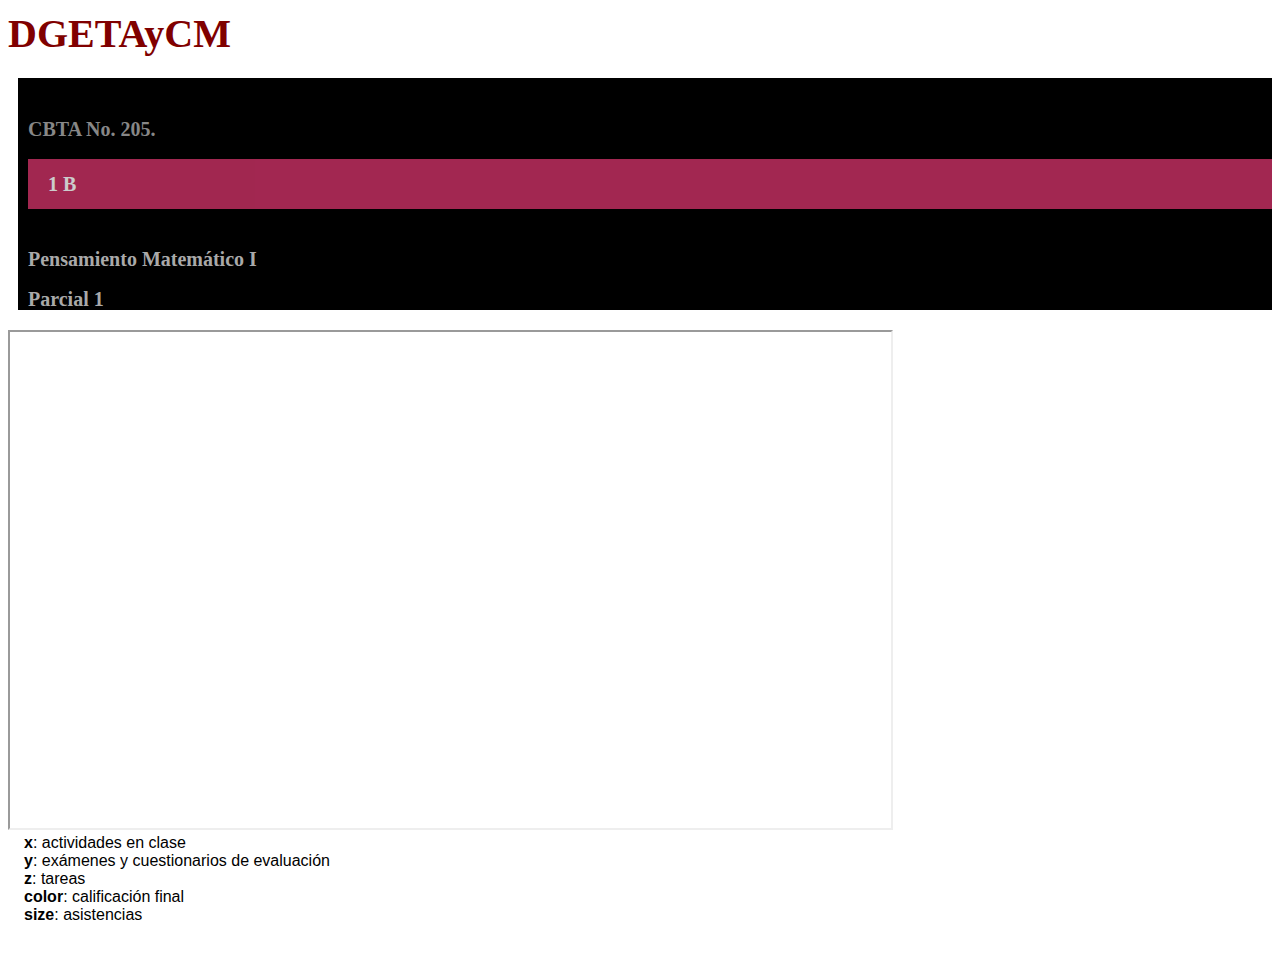
<file: docs/index.html>
<!DOCTYPE html>
<html lang="en">
<head>
    <meta charset="UTF-8">
    <title>PM I 1B</title>
    <meta name="cbta 205" content="evaluación final"/>
    <meta name="Author" content="Héctor René Becerril Cejudo"/>
    <meta name="keywords" content="educación, evaluación"/>
    <link rel="stylesheet" href="estilos.css">
    <title>Title</title>
</head>
<body>

    <h1>
        <div style="font-family:GMX;font-size:40px;color:maroon;line-height:25px;padding-bottom:10px;">
            DGETAyCM
        </div>
    </h1>
      <h2 style = "padding-left:10px">
        <div style="font-family:montserrat;font-size:20px;color:darkgrey;line-height:25px;padding-left:10px;
                    padding-bottom:1px;padding-top:1px;background-color:black;text-align:left;line-height:20px;">
            &emsp;<p>CBTA No. 205.<br>
            <p style="color:white;background-color:#CA3165;
            padding-top:15px;padding-bottom:15px;line-height:20px;">
            &emsp;1 B
            </p>
        <br>
            Pensamiento Matemático I</p>
            Parcial 1
        </div>
      </h2>

<!--
    <table border=0
       style="background-color:lightgrey;font-size:12px"
        class = "left">


    <thead style="background-color:#CA3165;color:white;">
    <tr> <th>  </th> <th> nom </th>  </tr></thead>
  <tr> <td align="right"> 1 </td> <td> AGUILAR MARTINEZ HECTOR DANIEL </td> </tr>
  <tr> <td align="right"> 2 </td> <td> ARANDA IBARRA OSCAR MIGUEL </td></tr>
  <tr> <td align="right"> 3 </td> <td> BAEZ FLORES EMILY JAQUELIN   </td></tr>
  <tr> <td align="right"> 4 </td> <td> BORRAYO SANTILLAN HERNANDEZ IVAN </td> </tr>
  <tr> <td align="right"> 5 </td> <td> CARRANZA ESQUIVEL KEMBERLYN MAILY </td></tr>
  <tr> <td align="right"> 6 </td> <td> CASTAÑEDA ESPARZA ESMERALDA YAJAIRA </td></tr>
  <tr> <td align="right"> 7 </td> <td> CASTAÑEDA PAZ INDRA GUADALUPE </td></tr>
  <tr> <td align="right"> 8 </td> <td> CASTORENA ROMERO CARLOS ENRIQUE </td></tr>
  <tr> <td align="right"> 9 </td> <td> CASTORENA GAYTAN YAEL GUADALUPE </td></tr>
  <tr> <td align="right"> 10 </td> <td> CONTRERAS CERROS SOL ITZEL </td> </tr>
  <tr> <td align="right"> 11 </td> <td> DE LUNA NEGRETE YOSTIN DEMIAN </td></tr>
  <tr> <td align="right"> 12 </td> <td> DEL CARMEN REYES DEBANI </td></tr>
  <tr> <td align="right"> 13 </td> <td> DIAZ YAÑEZ YEIINA NAHOMY </td></tr>
  <tr> <td align="right"> 14 </td> <td> GARCIA MEDRANO RICARDO RUBEN </td></tr>
  <tr> <td align="right"> 15 </td> <td> GARCIA REYES BRITANY MONSERRAT </td> </tr>
  <tr> <td align="right"> 16 </td> <td> GARCIA ROMO ASHLY GUADALUPE </td></tr>
  <tr> <td align="right"> 17 </td> <td> GONZALEZ ESPARZA TANIA GUADALUPE </td></tr>
  <tr> <td align="right"> 18 </td> <td> GURROLA MARTINEZ EMILIO FROILAN </td></tr>
  <tr> <td align="right"> 19 </td> <td> HERRERA GONZALEZ ELIHU RAMSES </td></tr>
  <tr> <td align="right"> 20 </td> <td> IBARRA FLORES FERNANDO ANTONIO </td></tr>
  <tr> <td align="right"> 21 </td> <td> JIMENEZ CASTORENA EDWIN ADRIAN </td></tr>
  <tr> <td align="right"> 22 </td> <td> JUAREZ CASTORENA FRANCISCO JAVIER </td></tr>
  <tr> <td align="right"> 23 </td> <td> LOZANO RAMOS OSIRIS DENYSE </td></tr>
  <tr> <td align="right"> 24 </td> <td> MACIAS GONZALEZ BRANDON JOSHUA </td></tr>
  <tr> <td align="right"> 25 </td> <td> MARTINEZ MARIN ELENA DEL ROSARIO </td></tr>
  <tr> <td align="right"> 26 </td> <td> MATA MUÑOS EDWIN ANTONIO </td></tr>
  <tr> <td align="right"> 27 </td> <td> MONTIEL VARGAS YAEL ABDALA </td></tr>
  <tr> <td align="right"> 28 </td> <td> MORENO ROMO URIEL </td></tr>
  <tr> <td align="right"> 29 </td> <td> MURO HERNANDEZ XIMENA GUADALUPE </td></tr>
  <tr> <td align="right"> 30 </td> <td> ORTEGA GONZALEZ ADILENE GUADALUPE </td></tr>
  <tr> <td align="right"> 31 </td> <td> ORTIZ RODRIGUEZ JUAN ADALBERTO </td></tr>
  <tr> <td align="right"> 32 </td> <td> PACHECO SANTANA ALDO </td></tr>
  <tr> <td align="right"> 33 </td> <td> PEREZ CANALES LITZY NAYELI </td></tr>
  <tr> <td align="right"> 34 </td> <td> RAMIREZ GONZALEZ ERICK URIEL </td></tr>
  <tr> <td align="right"> 35 </td> <td> RODRIGUEZ ROMO DYLAN ALBERTO </td></tr>
  <tr> <td align="right"> 36 </td> <td> RODRIGUEZ  IRWIN JAEL </td></tr>
  <tr> <td align="right"> 37 </td> <td> ROMO  MARLY ITZEL </td></tr>
  <tr> <td align="right"> 38 </td> <td> ROSALES PUENTES JOCELYN GUADALUPE </td></tr>
  <tr> <td align="right"> 39 </td> <td> SERRANO VAZQUEZ ALEXA CANDELA </td></tr>
  <tr> <td align="right"> 40 </td> <td> VITAL  ESCOBAR FATIMA DEL ROSARIO </td></tr>

        <tr><td><br></td> </tr>
        <tr><td><br></td> </tr>
        <tr><td><br></td> </tr>
        <tr><td><br></td> </tr>
        <tr><td><br></td> </tr>
   </table>


  -->

    <iframe src="https://renebec.github.io/PM-I-P1-1B/" title="parcial 1"
            style="float:center;height:500px;width:70%;"
    ></iframe>
<!--
    <iframe src="demo_iframe.htm" name="iframe_a" title="Iframe Example"
    style="float:center;height:500px;width:50%;"></iframe>
    <p><a href="https://renebec.github.io/PM-I-P1-1B/" target="iframe_a">1B Parcial 1</a></p>
-->
    <br>
&emsp;<b>x</b>: actividades en clase<br>
    &emsp;<b>y</b>: exámenes y cuestionarios de evaluación<br>
    &emsp;<b>z</b>: tareas<br>
    &emsp;<b>color</b>: calificación final<br>
    &emsp;<b>size</b>: asistencias
<br>
<br>
<br>

</body>
</html>
</file>
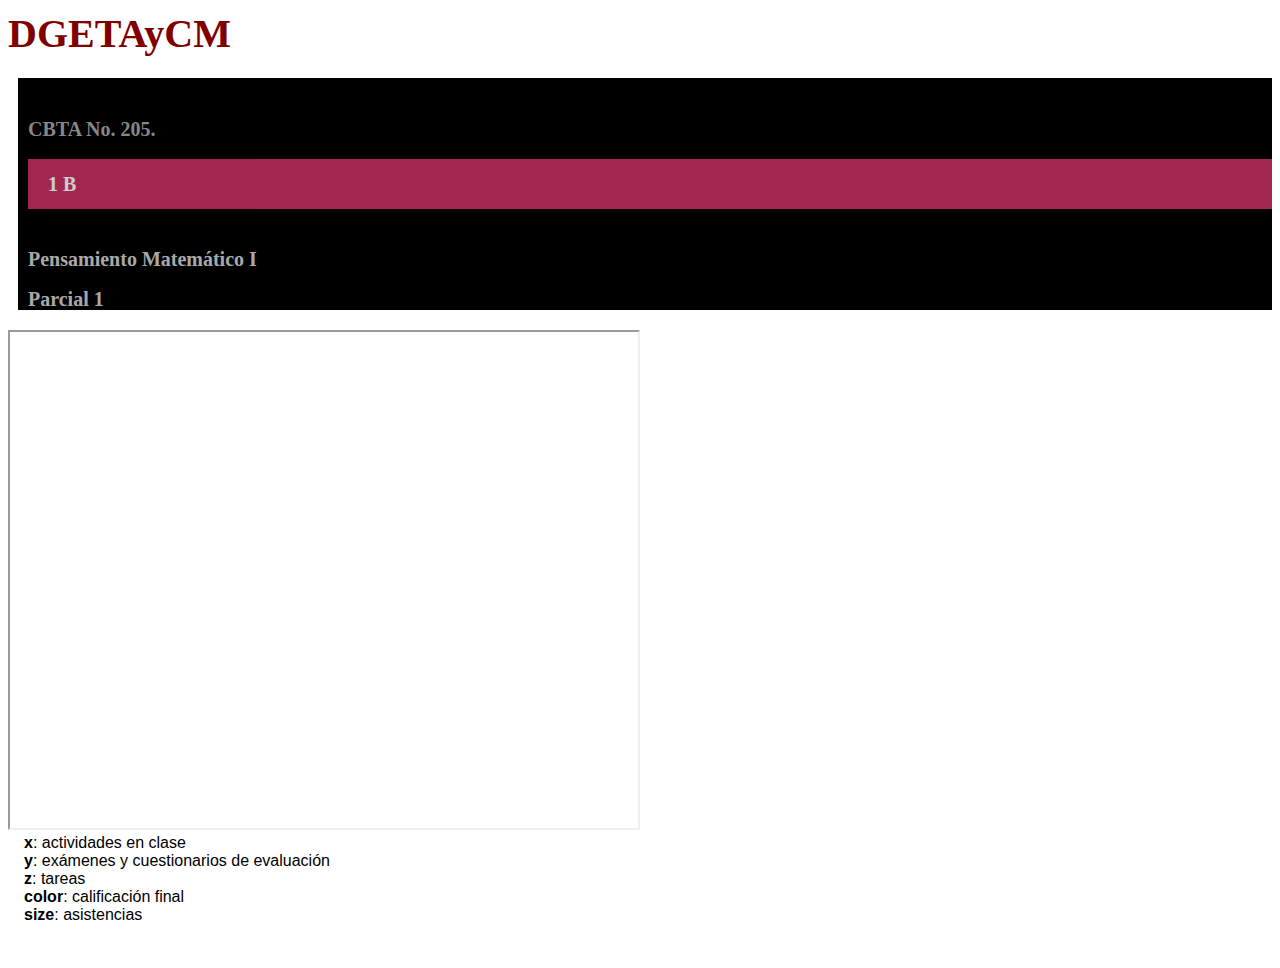
<file: docs/indice.html>
<!DOCTYPE html>
<html lang="en">
<head>
    <meta charset="UTF-8">
    <title>estadística 6o</title>
    <meta name="cbta 205" content="evaluación final"/>
    <meta name="Author" content="Héctor René Becerril Cejudo"/>
    <meta name="keywords" content="educación, evaluación"/>
    <link rel="stylesheet" href="estilos.css">
    <title>Title</title>
</head>
<body>

    <h1>
        <div style="font-family:GMX;font-size:40px;color:maroon;line-height:25px;padding-bottom:10px;">
            DGETAyCM
        </div>
    </h1>
      <h2 style = "padding-left:10px">
        <div style="font-family:montserrat;font-size:20px;color:darkgrey;line-height:25px;padding-left:10px;
                    padding-bottom:1px;padding-top:1px;background-color:black;text-align:left;line-height:20px;">
            &emsp;<p>CBTA No. 205.<br>
            <p style="color:white;background-color:#CA3165;
            padding-top:15px;padding-bottom:15px;line-height:20px;">
            &emsp;1 B
            </p>
        <br>
            Pensamiento Matemático I</p>
            Parcial 1
        </div>
      </h2>

<!--
    <table border=0
       style="background-color:lightgrey;font-size:12px"
        class = "left">


    <thead style="background-color:#CA3165;color:white;">
    <tr> <th>  </th> <th> nom </th>  </tr></thead>
  <tr> <td align="right"> 1 </td> <td> AGUILAR MARTINEZ HECTOR DANIEL </td> </tr>
  <tr> <td align="right"> 2 </td> <td> ARANDA IBARRA OSCAR MIGUEL </td></tr>
  <tr> <td align="right"> 3 </td> <td> BAEZ FLORES EMILY JAQUELIN   </td></tr>
  <tr> <td align="right"> 4 </td> <td> BORRAYO SANTILLAN HERNANDEZ IVAN </td> </tr>
  <tr> <td align="right"> 5 </td> <td> CARRANZA ESQUIVEL KEMBERLYN MAILY </td></tr>
  <tr> <td align="right"> 6 </td> <td> CASTAÑEDA ESPARZA ESMERALDA YAJAIRA </td></tr>
  <tr> <td align="right"> 7 </td> <td> CASTAÑEDA PAZ INDRA GUADALUPE </td></tr>
  <tr> <td align="right"> 8 </td> <td> CASTORENA ROMERO CARLOS ENRIQUE </td></tr>
  <tr> <td align="right"> 9 </td> <td> CASTORENA GAYTAN YAEL GUADALUPE </td></tr>
  <tr> <td align="right"> 10 </td> <td> CONTRERAS CERROS SOL ITZEL </td> </tr>
  <tr> <td align="right"> 11 </td> <td> DE LUNA NEGRETE YOSTIN DEMIAN </td></tr>
  <tr> <td align="right"> 12 </td> <td> DEL CARMEN REYES DEBANI </td></tr>
  <tr> <td align="right"> 13 </td> <td> DIAZ YAÑEZ YEIINA NAHOMY </td></tr>
  <tr> <td align="right"> 14 </td> <td> GARCIA MEDRANO RICARDO RUBEN </td></tr>
  <tr> <td align="right"> 15 </td> <td> GARCIA REYES BRITANY MONSERRAT </td> </tr>
  <tr> <td align="right"> 16 </td> <td> GARCIA ROMO ASHLY GUADALUPE </td></tr>
  <tr> <td align="right"> 17 </td> <td> GONZALEZ ESPARZA TANIA GUADALUPE </td></tr>
  <tr> <td align="right"> 18 </td> <td> GURROLA MARTINEZ EMILIO FROILAN </td></tr>
  <tr> <td align="right"> 19 </td> <td> HERRERA GONZALEZ ELIHU RAMSES </td></tr>
  <tr> <td align="right"> 20 </td> <td> IBARRA FLORES FERNANDO ANTONIO </td></tr>
  <tr> <td align="right"> 21 </td> <td> JIMENEZ CASTORENA EDWIN ADRIAN </td></tr>
  <tr> <td align="right"> 22 </td> <td> JUAREZ CASTORENA FRANCISCO JAVIER </td></tr>
  <tr> <td align="right"> 23 </td> <td> LOZANO RAMOS OSIRIS DENYSE </td></tr>
  <tr> <td align="right"> 24 </td> <td> MACIAS GONZALEZ BRANDON JOSHUA </td></tr>
  <tr> <td align="right"> 25 </td> <td> MARTINEZ MARIN ELENA DEL ROSARIO </td></tr>
  <tr> <td align="right"> 26 </td> <td> MATA MUÑOS EDWIN ANTONIO </td></tr>
  <tr> <td align="right"> 27 </td> <td> MONTIEL VARGAS YAEL ABDALA </td></tr>
  <tr> <td align="right"> 28 </td> <td> MORENO ROMO URIEL </td></tr>
  <tr> <td align="right"> 29 </td> <td> MURO HERNANDEZ XIMENA GUADALUPE </td></tr>
  <tr> <td align="right"> 30 </td> <td> ORTEGA GONZALEZ ADILENE GUADALUPE </td></tr>
  <tr> <td align="right"> 31 </td> <td> ORTIZ RODRIGUEZ JUAN ADALBERTO </td></tr>
  <tr> <td align="right"> 32 </td> <td> PACHECO SANTANA ALDO </td></tr>
  <tr> <td align="right"> 33 </td> <td> PEREZ CANALES LITZY NAYELI </td></tr>
  <tr> <td align="right"> 34 </td> <td> RAMIREZ GONZALEZ ERICK URIEL </td></tr>
  <tr> <td align="right"> 35 </td> <td> RODRIGUEZ ROMO DYLAN ALBERTO </td></tr>
  <tr> <td align="right"> 36 </td> <td> RODRIGUEZ  IRWIN JAEL </td></tr>
  <tr> <td align="right"> 37 </td> <td> ROMO  MARLY ITZEL </td></tr>
  <tr> <td align="right"> 38 </td> <td> ROSALES PUENTES JOCELYN GUADALUPE </td></tr>
  <tr> <td align="right"> 39 </td> <td> SERRANO VAZQUEZ ALEXA CANDELA </td></tr>
  <tr> <td align="right"> 40 </td> <td> VITAL  ESCOBAR FATIMA DEL ROSARIO </td></tr>

        <tr><td><br></td> </tr>
        <tr><td><br></td> </tr>
        <tr><td><br></td> </tr>
        <tr><td><br></td> </tr>
        <tr><td><br></td> </tr>
   </table>


  -->

    <iframe src="https://renebec.github.io/PM-I-P1-1B/" title="parcial 1"
            style="float:center;height:500px;width:50%;"
    ></iframe>
<!--
    <iframe src="demo_iframe.htm" name="iframe_a" title="Iframe Example"
    style="float:center;height:500px;width:50%;"></iframe>
    <p><a href="https://renebec.github.io/PM-I-P1-1B/" target="iframe_a">1B Parcial 1</a></p>
-->
    <br>
&emsp;<b>x</b>: actividades en clase<br>
    &emsp;<b>y</b>: exámenes y cuestionarios de evaluación<br>
    &emsp;<b>z</b>: tareas<br>
    &emsp;<b>color</b>: calificación final<br>
    &emsp;<b>size</b>: asistencias
<br>
<br>
<br>

</body>
</html>
</file>
<file: docs/estilos.css>
table {
  border-collapse: collapse;
  width: 100%;

}

tr:hover {background-color: #D6EEEE;}

th:nth-child(even),td:nth-child(even) {
  background-color: rgba(150, 212, 212, 0.4);
}

* {
  box-sizing: border-box;
}

th {
  text-align: left;
}

body {
  font-family: montserrat, Tahoma, sans-serif;
}

/* Style the header */
header {
  background-color: #666;
  padding: 5px;
  text-align: left;
  font-size: 15px;
  color: white;
}

.center {
  display: block;
  margin-left: auto;
  margin-right: auto;
  width: 50%;
}

.center2 {
  display: block;
  margin-left: auto;
  margin-right: auto;
  padding-left:5%;
  padding-right:7%;
  }

th{
  text-align: center;
  padding: 5px;

}

.left {
  float: left;
  width: 35%;
  background: #ccc;
  padding-right: 20px;
  padding-left:10px;

}


p {
  opacity: 0.8;
}
/* Create two columns/boxes that floats next to each other */


img {

  max-width: 30%;
  min-width: 20%;
  height:auto;
  background: #ccc;
  padding-left: 0px;
  padding-bottom: 0px;

/* Style the list inside the menu */
nav ul {
  list-style-type: none;
  padding: 0;
}

article {
  padding-right: 10%;
  padding.left:5%;
  text-align: justify;
  float: left;
  width: 70%;
  background-color: #f1f1f1;
  height: 300px; /* only for demonstration, should be removed */
}

/* Clear floats after the columns */
section::after {
  content: "";
  display: table;
  clear: both;
}

/* Style the footer */
footer {
  background-color: #777;
  padding: 10px;
  text-align: center;
  color: white;
}

/* Responsive layout - makes the two columns/boxes stack on top of
each other instead of next to each other, on small screens */
@media (max-width: 600px) {
  nav, article, p, caption {
    width: 100%;
    height: auto;
  }
}
</file>
